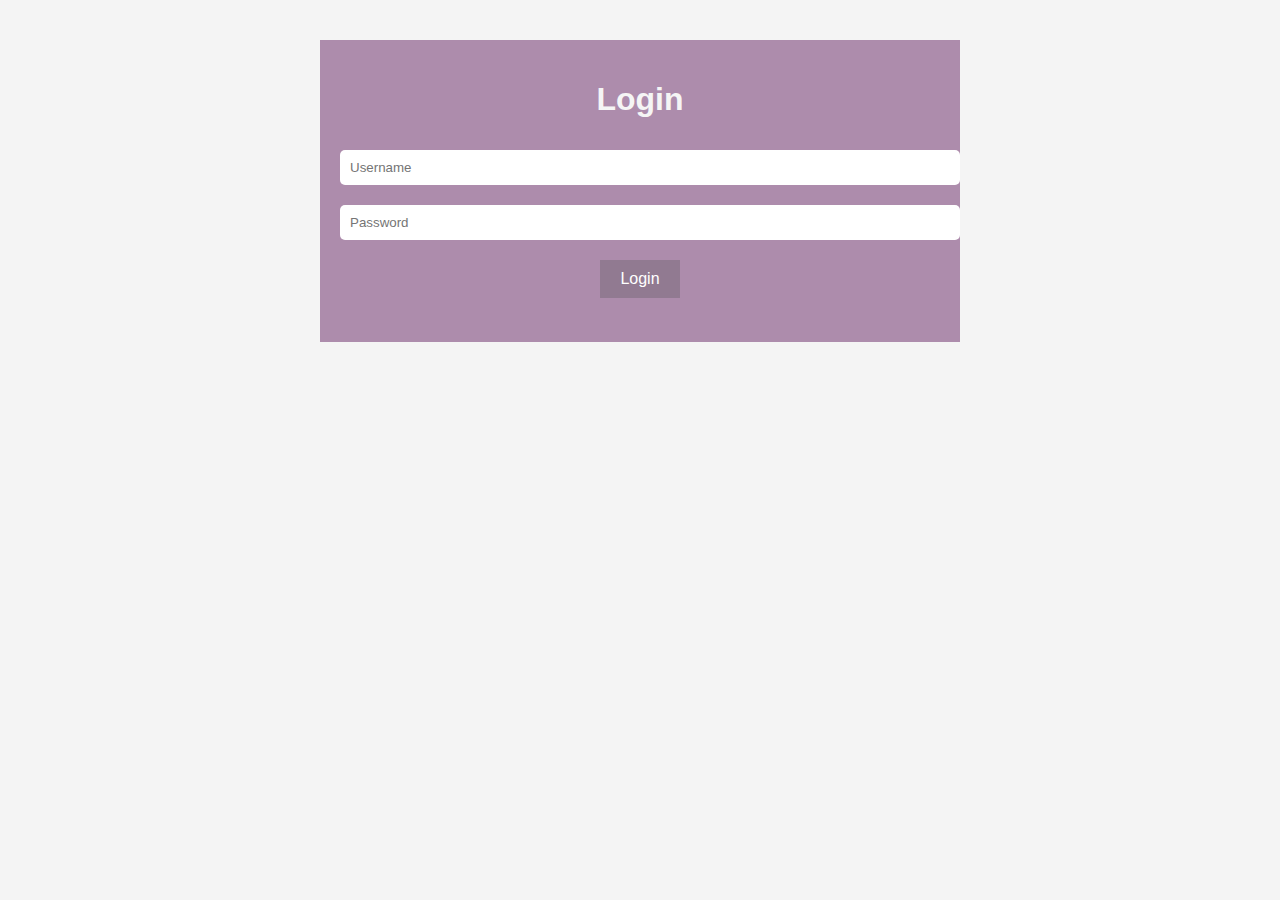
<file: index.html>
<!DOCTYPE html>
<html lang="en">
<head>
    <link rel="icon" href="favicon.ico" type="image/x-icon">

    <meta charset="UTF-8">
    <meta name="viewport" content="width=device-width, initial-scale=1.0">
    <title>Login</title>
    <style>
        body {
            font-family: Arial, sans-serif;
            margin: 0;
            padding: 20px;
            background-color: #f4f4f4;
            display: flex;
            flex-direction: column;
            align-items: center;
        }

        h1 {
            text-align: center;
        }

        .box {
            padding: 20px;
            background-color: #ad8cac;
            color: whitesmoke;
            border-radius: 0px;
            width: 90%;
            max-width: 600px;
            text-align: center;
            margin: 20px auto;
        }

        input {
            width: 100%;
            padding: 10px;
            margin: 10px 0;
            border: none;
            border-radius: 5px;
        }

        button {
            padding: 10px 20px;
            background-color: #917a91;
            color: white;
            border: none;
            cursor: pointer;
            font-size: 16px;
            margin: 10px 0;
        }

        button:hover {
            background-color: #c7abc6;
        }

        #message {
            margin-top: 10px;
            font-size: 14px;
        }

        .success {
            color: green;
        }

        .error {
            color: red;
        }
    </style>
</head>
<body>
    <div class="box" id="login-box">
        <h1>Login</h1>
        <form id="login-form">
            <input type="text" id="username" name="username" placeholder="Username" required autocomplete="username">
            <input type="password" id="password" name="password" placeholder="Password" required autocomplete="current-password">

            <button type="submit">Login</button>
        </form>
        <p id="message"></p>
    </div>
<script>


    document.getElementById('login-form').addEventListener('submit', function (e) {
    e.preventDefault(); // Prevent default form submission

    const username = document.getElementById('username').value.trim();
    const password = document.getElementById('password').value.trim();

    if (!username || !password) {
        showMessage("Please fill in both fields.", "error");
        return;
    }

    // Send login request to login.php
    fetch('login.php', {
        method: 'POST',
        headers: {
            'Content-Type': 'application/x-www-form-urlencoded',
        },
        body: `username=${encodeURIComponent(username)}&password=${encodeURIComponent(password)}`,
    })
    .then(response => {
        if (!response.ok) {
            throw new Error("Network response was not ok");
        }
        return response.json();
    })
    .then(data => {
        if (data.success) {
            // Redirect to the dashboard
            window.location.href = 'dashboard.php';
        } else {
            // Show error message
            showMessage(data.message, "error");
        }
    })
    .catch(error => {
        console.error('Error:', error);
        showMessage("An error occurred. Please try again.", "error");
    });
});

// Display messages (error or success)
function showMessage(message, type) {
    const msgElem = document.getElementById("message");
    msgElem.innerText = message;
    msgElem.className = type;
}

// Display Message
function showMessage(message, type) {
    const msgElem = document.getElementById("message");
    msgElem.innerText = message;
    msgElem.className = type;
}

</script>

</body>
</html>
</file>
